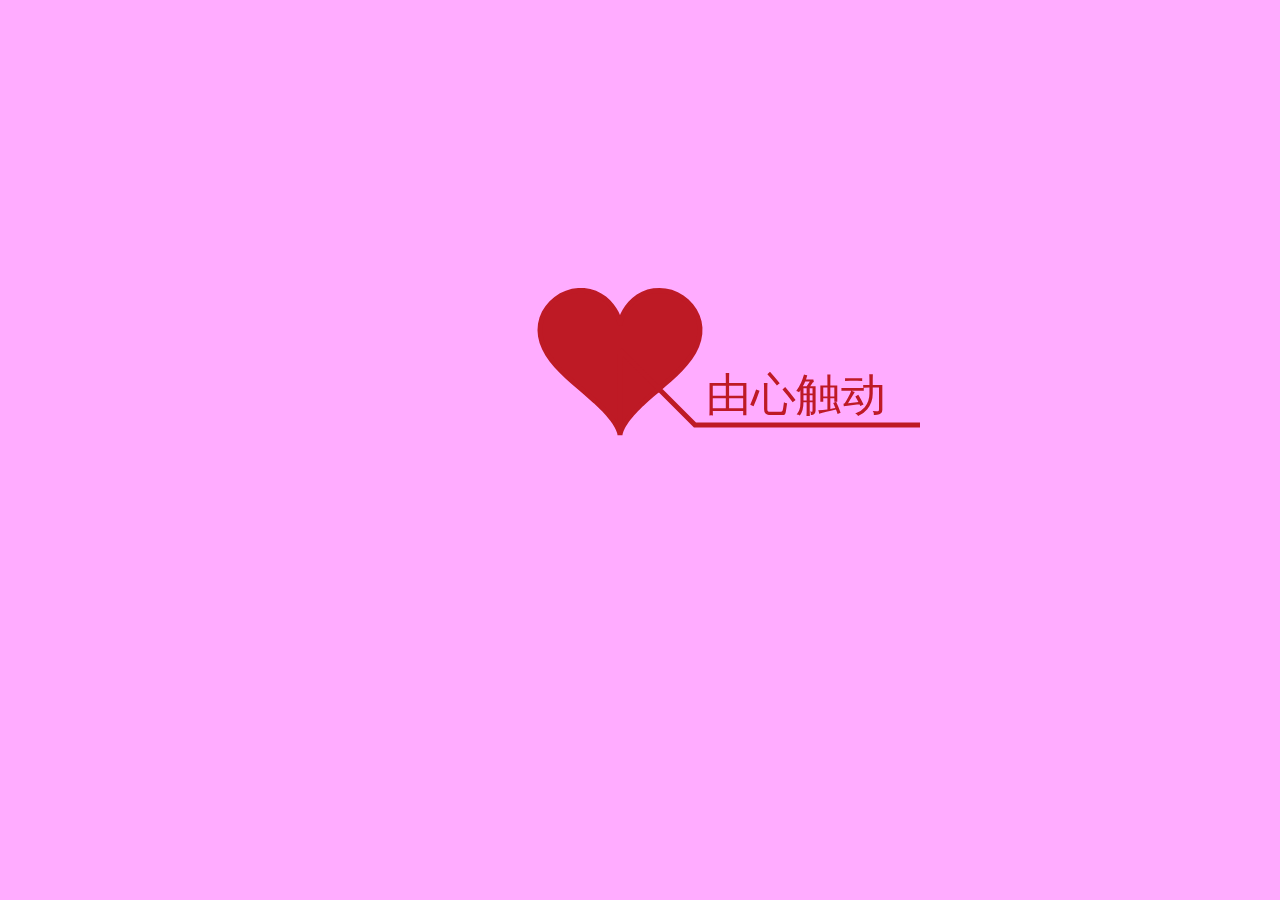
<file: brace/index.html>
<!DOCTYPE>
<html>
    <head>
        <meta http-equiv="Content-Type" content="text/html; charset=UTF-8">
        <title>Love</title>
        <link rel="icon" href="./Love_files/heart.ico" type="image/x-icon" />
        <link rel="shortcut icon" href="./Love_files/heart.ico" type="image/x-icon" />
        <link rel="stylesheet" href="./Love_files/default.css">
        <script src="./Love_files/jquery.min.js"></script>
        <script src="./Love_files/jscex.min.js"></script>
        <script src="./Love_files/jscex-parser.js"></script>
        <script src="./Love_files/jscex-jit.js"></script>
        <script src="./Love_files/jscex-builderbase.min.js"></script>
        <script src="./Love_files/jscex-async.min.js"></script>
        <script src="./Love_files/jscex-async-powerpack.min.js"></script>
        <script src="./Love_files/functions.js" charset="utf-8"></script>
        <script src="./Love_files/love.js" charset="utf-8"></script>
    </head>
    <body>
        <div id="main">
        <div id="error">亲，您使用的浏览器无法支持即将显示的内容，请换成谷歌(<a href="http://www.google.cn/chrome/intl/zh-CN/landing_chrome.html?hl=zh-CN&brand=CHMI">Chrome</a>)或者火狐(<a href="http://firefox.com.cn/download/">Firefox</a>)浏览器哟~</div>
        <div id="bgimg"></div>
            <div id="wrap">
               <div id="text">
                    <div id="code">                 
                        <!--<span class="say"></span><br>
                        <span class="say"></span><br>
                        <span class="say"></span><br>
                        <span class="say"></span><br>
                        <span class="say"></span><br>
                        <span class="say"></span><br>
                        <span class="say"></span><br>
                        <span class="say"></span><br>
                        <span class="say"></span><br>
                        <span class="say"></span><br>
                        <span class="say"></span><br>
                        <span class="say"></span><br><br>
                        <span class="say"><span class="space"></span></span> -->
                    </div>
                </div>
                <div id="clock-box">
                    与你相识的
                        <div id="clock"></div>
                </div>
                <canvas id="canvas"></canvas>
            </div>
            <audio src="bgm.mp3" loop id="audio"></audio>
        </div>

    <script>
    (function(){
        var w = document.body.clientWidth;
        if(w<1000){
            var main = document.getElementById("main");
            var obj = document.getElementById("wrap");
            var bgimg = document.getElementById("bgimg");
            var text = document.getElementById("text");
            var say = document.getElementsByClassName("say");
            var code = document.getElementById("code");
            obj.style.cssText = "margin-top:58%";
            bgimg.style.cssText = "background-image: url(./Love_files/bgimg.jpg)"; 
            text.style.cssText = "top:-130px";
            for(var i=0;i<say.length;i++){
                say[i].style.cssText = "margin-bottom:8px";
            }
            code.style.cssText = "font-size:28px;"
        }

        var canvas = $('#canvas');
        var wrap = $('#wrap');

        if (!canvas[0].getContext) {
            $("#error").show();
            return false;
        }

        var width = canvas.width();
        var height = canvas.height();
        
        canvas.attr("width", width);
        canvas.attr("height", height);

        var opts = {
            seed: {
                x: width / 2 - 20,
                color: "rgb(190, 26, 37)",
                scale: 2
            },
            branch: [
                [535, 680, 570, 250, 500, 200, 30, 100, [
                    [540, 500, 455, 417, 340, 400, 13, 100, [
                        [450, 435, 434, 430, 394, 395, 2, 40]
                    ]],
                    [550, 445, 600, 356, 680, 345, 12, 100, [
                        [578, 400, 648, 409, 661, 426, 3, 80]
                    ]],
                    [539, 281, 537, 248, 534, 217, 3, 40],
                    [546, 397, 413, 247, 328, 244, 9, 80, [
                        [427, 286, 383, 253, 371, 205, 2, 40],
                        [498, 345, 435, 315, 395, 330, 4, 60]
                    ]],
                    [546, 357, 608, 252, 678, 221, 6, 100, [
                        [590, 293, 646, 277, 648, 271, 2, 80]
                    ]]
                ]] 
            ],
            bloom: {
                num: 700,
                width: 1080,
                height: 650,
            },
            footer: {
                width: 1200,
                height: 5,
                speed: 10,
            }
        }

        var tree = new Tree(canvas[0], width, height, opts);
        var seed = tree.seed;
        var foot = tree.footer;
        var hold = 1;

        canvas.click(function(e) {
            var offset = canvas.offset(), x, y;
            x = e.pageX - offset.left;
            y = e.pageY - offset.top;
            if (seed.hover(x, y)) {
                hold = 0; 
                canvas.unbind("click");
                canvas.unbind("mousemove");
                canvas.removeClass('hand');
            }
        }).mousemove(function(e){
            var offset = canvas.offset(), x, y;
            x = e.pageX - offset.left;
            y = e.pageY - offset.top;
            canvas.toggleClass('hand', seed.hover(x, y));
        });

        var seedAnimate = eval(Jscex.compile("async", function () {
            seed.draw();
            while (hold) {
                $await(Jscex.Async.sleep(10));
            }
            while (seed.canScale()) {
                seed.scale(0.95);
                $await(Jscex.Async.sleep(10));
            }
            while (seed.canMove()) {
                seed.move(0, 2);
                foot.draw();
                $await(Jscex.Async.sleep(10));
            }
        }));

        var growAnimate = eval(Jscex.compile("async", function () {
            do {
                tree.grow();
                $await(Jscex.Async.sleep(10));
            } while (tree.canGrow());
        }));

        var flowAnimate = eval(Jscex.compile("async", function () {
            do {
                tree.flower(2);
                $await(Jscex.Async.sleep(10));
            } while (tree.canFlower());
        }));

        var moveAnimate = eval(Jscex.compile("async", function () {
            tree.snapshot("p1", 240, 0, 610, 680);
            while (tree.move("p1", 500, 0)) {
                foot.draw();
                $await(Jscex.Async.sleep(10));
            }
            foot.draw();
            tree.snapshot("p2", 500, 0, 610, 680);

            // 会有闪烁不得意这样做, (＞﹏＜)
            canvas.parent().css("background", "url(" + tree.toDataURL('image/png') + ")");
            // canvas.css("background", "#ffe");
            $await(Jscex.Async.sleep(300));
            canvas.css("background", "none");
        }));

        var jumpAnimate = eval(Jscex.compile("async", function () {
            var ctx = tree.ctx;
            while (true) {
                tree.ctx.clearRect(0, 0, width, height);
                tree.jump();
                foot.draw();
                $await(Jscex.Async.sleep(25));
            }
        }));

        var textAnimate = eval(Jscex.compile("async", function () {
            var together = new Date();
            together.setFullYear(2017, 7, 25);
            together.setHours(10);
            together.setMinutes(20);
            together.setSeconds(0);
            together.setMilliseconds(0);

            $("#code").show().typewriter();
            $("#clock-box").fadeIn(500);
            while (true) {
                timeElapse(together);
                $await(Jscex.Async.sleep(1000));
            }
        }));

        var runAsync = eval(Jscex.compile("async", function () {
            $await(seedAnimate());
            $await(growAnimate());
            $await(flowAnimate());
            $await(moveAnimate());

            textAnimate().start();

            $await(jumpAnimate());
        }));

        runAsync().start();
    })();
    </script>



</body></html>
</file>
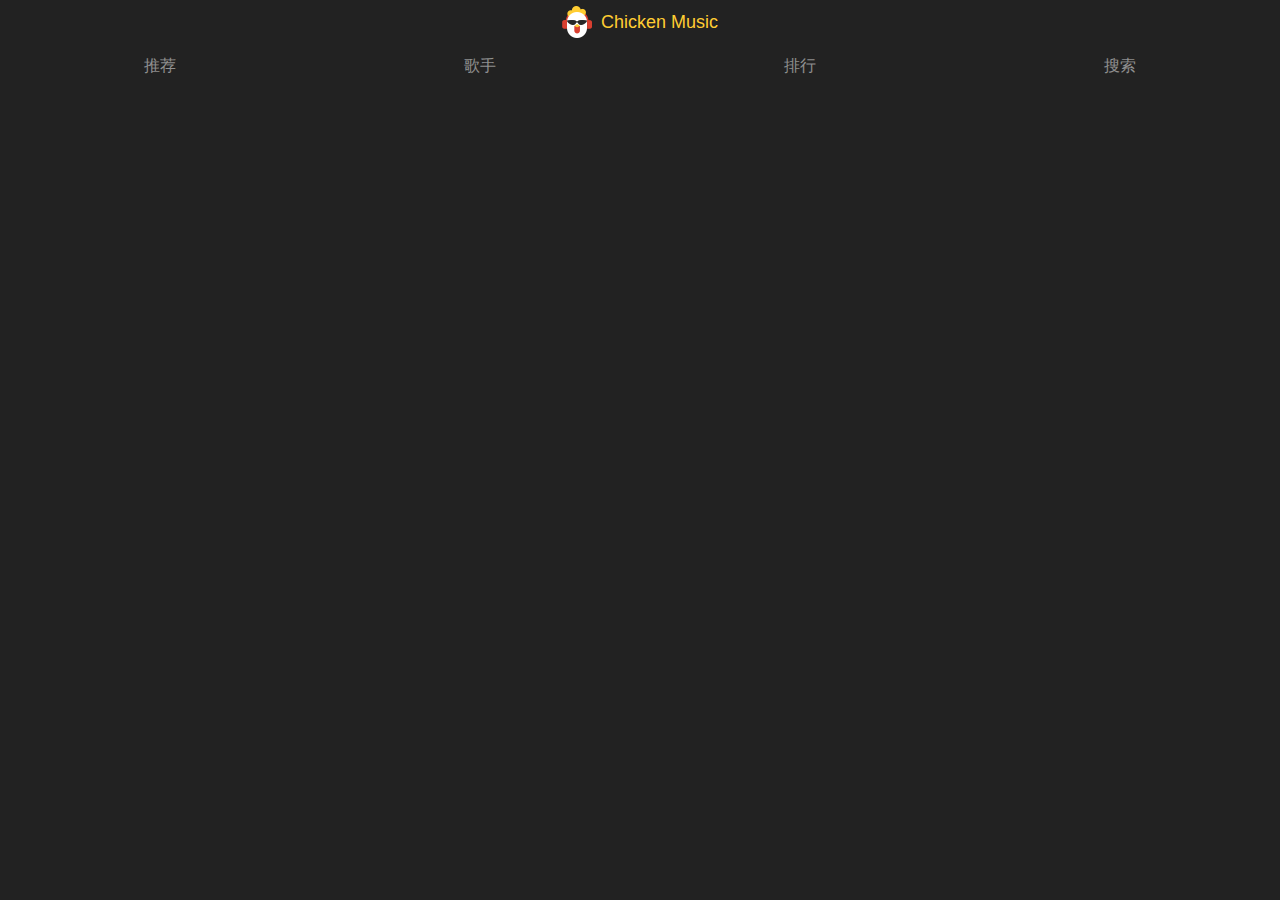
<file: music/index.html>
<!DOCTYPE html>
<html>

<head>
  <meta charset="utf-8">
  <meta name="viewport" content="width=device-width,initial-scale=1,maximum-scale=1,user-scalable=no">
  <link rel="shortcut icon" href="./static/favicon.ico">
  <title>music</title>
  <link href="./static/css/app.e48d533e0810bd576912402cdca71950.css" rel="stylesheet">
</head>

<body>
  <div id="app"></div>
  <script type="text/javascript" src="./static/js/manifest.7e908ddad722a11123da.js"></script>
  <script type="text/javascript" src="./static/js/vendor.6484c8ca3ad5f68786ef.js"></script>
  <script type="text/javascript" src="./static/js/app.42f68b9b92331dc7fb98.js"></script>
</body>

</html>
</file>
<file: brace/Love_files/default.css>
body{margin:0;padding:0;background:#FFACFF;font-size:14px;font-family:'微软雅黑','宋体',sans-serif;color:#231F20;overflow:auto}
a {color:#000;font-size:14px;}
#main{width:100%;}
#wrap{position:relative;margin:10px auto 0;width:1100px;height:680px;}
#text{width:430px;height:425px;left:50px;top:80px;position:absolute;}
#code{display:none;font-size:22px;}
#clock-box {position:absolute;left:50px;top:550px;font-size:28px;display:none;color: #FF0BCB;}
#clock{text-indent: 2em;color:#FF0BCB;}
#clock .digit {font-size:64px;font-family:"digit" !important;}
#canvas{margin:0 auto;width:1100px;height:680px;}
#error{margin:0 auto;text-align:center;margin-top:60px;display:none;}
.hand{cursor:pointer;}
.say{display: inline-block;margin-bottom:5px;color: #FF2B2B}
.space{margin-right:150px;}
#bgimg{
	position:fixed;
  top: 0;
  left: 0;
  width:100%;
  height:100%;
  min-width: 1000px;
  z-index:-1;
  zoom: 1;
  background-color: #FFACFF;
  background-repeat: no-repeat;
  background-size: cover;
  -webkit-background-size: cover;
  -o-background-size: cover;
  background-position: center 0;
}
</file>
<file: music/static/css/app.e48d533e0810bd576912402cdca71950.css>
.header{width:100%;height:44px;line-height:44px;text-align:center;font-size:0}.header .icon{display:inline-block;vertical-align:middle;width:30px;height:32px;margin-right:9px;background-image:url([data-uri]);background-size:30px 32px}@media (-webkit-min-device-pixel-ratio:3),(min-device-pixel-ratio:3){.header .icon{background-image:url([data-uri])}}.header .text{display:inline-block;vertical-align:top;font-size:18px;color:#ffcd32}.tab{display:-webkit-box;display:-ms-flexbox;display:flex;width:100%;height:44px;line-height:44px;text-align:center;font-size:16px;color:hsla(0,0%,100%,.5)}.tab .tab-item{-webkit-box-flex:1;-ms-flex:1;flex:1}.tab .tab-item .tab-link{padding-bottom:5px}.tab .tab-item.router-link-active .tab-link{color:#ffcd32;border-bottom:2px solid #ffcd32}.recommend{position:fixed;top:88px;bottom:0;width:100%;overflow:hidden}.recommend .recommend-content{position:relative}.recommend .recommend-content .img-swiper{margin-bottom:14px}.recommend .recommend-content .img-swiper .swiper-pagination-bullet-active{background-color:#ffcd32}.recommend .recommend-content .radio-wrapper{margin:0 10px 7px;text-align:center;font-size:16px;color:#ffcd32}.recommend .recommend-content .radio-wrapper .title{margin-bottom:10px}.recommend .recommend-content .radio-wrapper .radio-list{overflow:hidden;margin-right:-8px}.recommend .recommend-content .radio-wrapper .radio-list .radio-item{float:left;width:48%;padding-right:2%;margin-bottom:10px;overflow:hidden}.recommend .recommend-content .radio-wrapper .radio-list .radio-item .radio-img{position:relative}.recommend .recommend-content .radio-wrapper .radio-list .radio-item .radio-img img{position:absolute;top:0;left:0;display:block;width:100%;z-index:1}.recommend .recommend-content .radio-wrapper .radio-list .radio-item .radio-img:before{content:"";display:block;padding-top:100%}.recommend .recommend-content .radio-wrapper .radio-list .radio-item .name{margin-top:5px}.recommend .recommend-content .hot-song-list .title{margin-bottom:10px;text-align:center;font-size:16px;color:#ffcd32}.recommend .recommend-content .hot-song-list .song-list{display:-webkit-box;display:-ms-flexbox;display:flex;padding:0 10px 10px}.recommend .recommend-content .hot-song-list .song-list .icon{-webkit-box-flex:0;-ms-flex:0 0 60px;flex:0 0 60px;width:60px;margin-right:20px}.recommend .recommend-content .hot-song-list .song-list .text{-webkit-box-flex:1;-ms-flex:1;flex:1;font-size:14px}.recommend .recommend-content .hot-song-list .song-list .text .name{height:30px;line-height:30px;color:#fff}.recommend .recommend-content .hot-song-list .song-list .text .desc{height:30px;line-height:30px;text-overflow:ellipsis;white-space:nowrap;overflow:hidden;color:hsla(0,0%,100%,.5)}.recommend .recommend-content .hot-song-list .song-list:last-child{padding-bottom:30px}.recommend .recommend-content .top-tip{position:absolute;top:-60px;left:0;width:100%;height:60px;line-height:60px;text-align:center;font-size:14px;color:#fff}.recommend .recommend-content .bottom-tip{position:absolute;bottom:10px;width:100%;text-align:center;font-size:12px;color:hsla(0,0%,100%,.5)}.swiper-container{margin-left:auto;margin-right:auto;position:relative;overflow:hidden;z-index:1}.swiper-container-no-flexbox .swiper-slide{float:left}.swiper-container-vertical>.swiper-wrapper{-webkit-box-orient:vertical;-ms-flex-direction:column;flex-direction:column}.swiper-wrapper{position:relative;width:100%;height:100%;z-index:1;display:-webkit-box;display:-ms-flexbox;display:flex;transition-property:transform;box-sizing:content-box}.swiper-container-android .swiper-slide,.swiper-wrapper{-webkit-transform:translateZ(0);transform:translateZ(0)}.swiper-container-multirow>.swiper-wrapper{-webkit-box-lines:multiple;-moz-box-lines:multiple;-ms-flex-wrap:wrap;flex-wrap:wrap}.swiper-container-free-mode>.swiper-wrapper{transition-timing-function:ease-out;margin:0 auto}.swiper-slide{-webkit-flex-shrink:0;-ms-flex:0 0 auto;flex-shrink:0;width:100%;height:100%;position:relative}.swiper-container-autoheight,.swiper-container-autoheight .swiper-slide{height:auto}.swiper-container-autoheight .swiper-wrapper{-webkit-box-align:start;-ms-flex-align:start;align-items:flex-start;transition-property:transform,height}.swiper-container .swiper-notification{position:absolute;left:0;top:0;pointer-events:none;opacity:0;z-index:-1000}.swiper-wp8-horizontal{-ms-touch-action:pan-y;touch-action:pan-y}.swiper-wp8-vertical{-ms-touch-action:pan-x;touch-action:pan-x}.swiper-button-next,.swiper-button-prev{position:absolute;top:50%;width:27px;height:44px;margin-top:-22px;z-index:10;cursor:pointer;background-size:27px 44px;background-position:50%;background-repeat:no-repeat}.swiper-button-next.swiper-button-disabled,.swiper-button-prev.swiper-button-disabled{opacity:.35;cursor:auto;pointer-events:none}.swiper-button-prev,.swiper-container-rtl .swiper-button-next{background-image:url("data:image/svg+xml;charset=utf-8,%3Csvg xmlns='http://www.w3.org/2000/svg' viewBox='0 0 27 44'%3E%3Cpath d='M0 22L22 0l2.1 2.1L4.2 22l19.9 19.9L22 44 0 22z' fill='%23007aff'/%3E%3C/svg%3E");left:10px;right:auto}.swiper-button-prev.swiper-button-black,.swiper-container-rtl .swiper-button-next.swiper-button-black{background-image:url("data:image/svg+xml;charset=utf-8,%3Csvg xmlns='http://www.w3.org/2000/svg' viewBox='0 0 27 44'%3E%3Cpath d='M0 22L22 0l2.1 2.1L4.2 22l19.9 19.9L22 44 0 22z'/%3E%3C/svg%3E")}.swiper-button-prev.swiper-button-white,.swiper-container-rtl .swiper-button-next.swiper-button-white{background-image:url("data:image/svg+xml;charset=utf-8,%3Csvg xmlns='http://www.w3.org/2000/svg' viewBox='0 0 27 44'%3E%3Cpath d='M0 22L22 0l2.1 2.1L4.2 22l19.9 19.9L22 44 0 22z' fill='%23fff'/%3E%3C/svg%3E")}.swiper-button-next,.swiper-container-rtl .swiper-button-prev{background-image:url("data:image/svg+xml;charset=utf-8,%3Csvg xmlns='http://www.w3.org/2000/svg' viewBox='0 0 27 44'%3E%3Cpath d='M27 22L5 44l-2.1-2.1L22.8 22 2.9 2.1 5 0l22 22z' fill='%23007aff'/%3E%3C/svg%3E");right:10px;left:auto}.swiper-button-next.swiper-button-black,.swiper-container-rtl .swiper-button-prev.swiper-button-black{background-image:url("data:image/svg+xml;charset=utf-8,%3Csvg xmlns='http://www.w3.org/2000/svg' viewBox='0 0 27 44'%3E%3Cpath d='M27 22L5 44l-2.1-2.1L22.8 22 2.9 2.1 5 0l22 22z'/%3E%3C/svg%3E")}.swiper-button-next.swiper-button-white,.swiper-container-rtl .swiper-button-prev.swiper-button-white{background-image:url("data:image/svg+xml;charset=utf-8,%3Csvg xmlns='http://www.w3.org/2000/svg' viewBox='0 0 27 44'%3E%3Cpath d='M27 22L5 44l-2.1-2.1L22.8 22 2.9 2.1 5 0l22 22z' fill='%23fff'/%3E%3C/svg%3E")}.swiper-pagination{position:absolute;text-align:center;transition:.3s;-webkit-transform:translateZ(0);transform:translateZ(0);z-index:10}.swiper-pagination.swiper-pagination-hidden{opacity:0}.swiper-container-horizontal>.swiper-pagination-bullets,.swiper-pagination-custom,.swiper-pagination-fraction{bottom:10px;left:0;width:100%}.swiper-pagination-bullet{width:8px;height:8px;display:inline-block;border-radius:100%;background:#000;opacity:.2}button.swiper-pagination-bullet{border:none;margin:0;padding:0;box-shadow:none;-moz-appearance:none;-ms-appearance:none;-webkit-appearance:none;appearance:none}.swiper-pagination-clickable .swiper-pagination-bullet{cursor:pointer}.swiper-pagination-white .swiper-pagination-bullet{background:#fff}.swiper-pagination-bullet-active{opacity:1;background:#007aff}.swiper-pagination-white .swiper-pagination-bullet-active{background:#fff}.swiper-pagination-black .swiper-pagination-bullet-active{background:#000}.swiper-container-vertical>.swiper-pagination-bullets{right:10px;top:50%;-webkit-transform:translate3d(0,-50%,0);transform:translate3d(0,-50%,0)}.swiper-container-vertical>.swiper-pagination-bullets .swiper-pagination-bullet{margin:5px 0;display:block}.swiper-container-horizontal>.swiper-pagination-bullets .swiper-pagination-bullet{margin:0 5px}.swiper-pagination-progress{background:rgba(0,0,0,.25);position:absolute}.swiper-pagination-progress .swiper-pagination-progressbar{background:#007aff;position:absolute;left:0;top:0;width:100%;height:100%;-webkit-transform:scale(0);transform:scale(0);-webkit-transform-origin:left top;transform-origin:left top}.swiper-container-rtl .swiper-pagination-progress .swiper-pagination-progressbar{-webkit-transform-origin:right top;transform-origin:right top}.swiper-container-horizontal>.swiper-pagination-progress{width:100%;height:4px;left:0;top:0}.swiper-container-vertical>.swiper-pagination-progress{width:4px;height:100%;left:0;top:0}.swiper-pagination-progress.swiper-pagination-white{background:hsla(0,0%,100%,.5)}.swiper-pagination-progress.swiper-pagination-white .swiper-pagination-progressbar{background:#fff}.swiper-pagination-progress.swiper-pagination-black .swiper-pagination-progressbar{background:#000}.swiper-container-3d{-webkit-perspective:1200px;-o-perspective:1200px;perspective:1200px}.swiper-container-3d .swiper-cube-shadow,.swiper-container-3d .swiper-slide,.swiper-container-3d .swiper-slide-shadow-bottom,.swiper-container-3d .swiper-slide-shadow-left,.swiper-container-3d .swiper-slide-shadow-right,.swiper-container-3d .swiper-slide-shadow-top,.swiper-container-3d .swiper-wrapper{-webkit-transform-style:preserve-3d;transform-style:preserve-3d}.swiper-container-3d .swiper-slide-shadow-bottom,.swiper-container-3d .swiper-slide-shadow-left,.swiper-container-3d .swiper-slide-shadow-right,.swiper-container-3d .swiper-slide-shadow-top{position:absolute;left:0;top:0;width:100%;height:100%;pointer-events:none;z-index:10}.swiper-container-3d .swiper-slide-shadow-left{background-image:linear-gradient(270deg,rgba(0,0,0,.5),transparent)}.swiper-container-3d .swiper-slide-shadow-right{background-image:linear-gradient(90deg,rgba(0,0,0,.5),transparent)}.swiper-container-3d .swiper-slide-shadow-top{background-image:linear-gradient(0deg,rgba(0,0,0,.5),transparent)}.swiper-container-3d .swiper-slide-shadow-bottom{background-image:linear-gradient(180deg,rgba(0,0,0,.5),transparent)}.swiper-container-coverflow .swiper-wrapper,.swiper-container-flip .swiper-wrapper{-ms-perspective:1200px}.swiper-container-cube,.swiper-container-flip{overflow:visible}.swiper-container-cube .swiper-slide,.swiper-container-flip .swiper-slide{pointer-events:none;-webkit-backface-visibility:hidden;backface-visibility:hidden;z-index:1}.swiper-container-cube .swiper-slide .swiper-slide,.swiper-container-flip .swiper-slide .swiper-slide{pointer-events:none}.swiper-container-cube .swiper-slide-active,.swiper-container-cube .swiper-slide-active .swiper-slide-active,.swiper-container-flip .swiper-slide-active,.swiper-container-flip .swiper-slide-active .swiper-slide-active{pointer-events:auto}.swiper-container-cube .swiper-slide-shadow-bottom,.swiper-container-cube .swiper-slide-shadow-left,.swiper-container-cube .swiper-slide-shadow-right,.swiper-container-cube .swiper-slide-shadow-top,.swiper-container-flip .swiper-slide-shadow-bottom,.swiper-container-flip .swiper-slide-shadow-left,.swiper-container-flip .swiper-slide-shadow-right,.swiper-container-flip .swiper-slide-shadow-top{z-index:0;-webkit-backface-visibility:hidden;backface-visibility:hidden}.swiper-container-cube .swiper-slide{visibility:hidden;-webkit-transform-origin:0 0;transform-origin:0 0;width:100%;height:100%}.swiper-container-cube.swiper-container-rtl .swiper-slide{-webkit-transform-origin:100% 0;transform-origin:100% 0}.swiper-container-cube .swiper-slide-active,.swiper-container-cube .swiper-slide-next,.swiper-container-cube .swiper-slide-next+.swiper-slide,.swiper-container-cube .swiper-slide-prev{pointer-events:auto;visibility:visible}.swiper-container-cube .swiper-cube-shadow{position:absolute;left:0;bottom:0;width:100%;height:100%;background:#000;opacity:.6;-webkit-filter:blur(50px);filter:blur(50px);z-index:0}.swiper-container-fade.swiper-container-free-mode .swiper-slide{transition-timing-function:ease-out}.swiper-container-fade .swiper-slide{pointer-events:none;transition-property:opacity}.swiper-container-fade .swiper-slide .swiper-slide{pointer-events:none}.swiper-container-fade .swiper-slide-active,.swiper-container-fade .swiper-slide-active .swiper-slide-active{pointer-events:auto}.swiper-zoom-container{width:100%;height:100%;display:-webkit-box;display:-ms-flexbox;display:flex;-webkit-box-pack:center;-ms-flex-pack:center;justify-content:center;-webkit-box-align:center;-ms-flex-align:center;align-items:center;text-align:center}.swiper-zoom-container>canvas,.swiper-zoom-container>img,.swiper-zoom-container>svg{max-width:100%;max-height:100%;object-fit:contain}.swiper-scrollbar{border-radius:10px;position:relative;-ms-touch-action:none;background:rgba(0,0,0,.1)}.swiper-container-horizontal>.swiper-scrollbar{position:absolute;left:1%;bottom:3px;z-index:50;height:5px;width:98%}.swiper-container-vertical>.swiper-scrollbar{position:absolute;right:3px;top:1%;z-index:50;width:5px;height:98%}.swiper-scrollbar-drag{height:100%;width:100%;position:relative;background:rgba(0,0,0,.5);border-radius:10px;left:0;top:0}.swiper-scrollbar-cursor-drag{cursor:move}.swiper-lazy-preloader{width:42px;height:42px;position:absolute;left:50%;top:50%;margin-left:-21px;margin-top:-21px;z-index:10;-webkit-transform-origin:50%;transform-origin:50%;-webkit-animation:swiper-preloader-spin 1s steps(12) infinite;animation:swiper-preloader-spin 1s steps(12) infinite}.swiper-lazy-preloader:after{display:block;content:"";width:100%;height:100%;background-image:url("data:image/svg+xml;charset=utf-8,%3Csvg viewBox='0 0 120 120' xmlns='http://www.w3.org/2000/svg' xmlns:xlink='http://www.w3.org/1999/xlink'%3E%3Cdefs%3E%3Cpath id='a' stroke='%236c6c6c' stroke-width='11' stroke-linecap='round' d='M60 7v20'/%3E%3C/defs%3E%3Cuse xlink:href='%23a' opacity='.27'/%3E%3Cuse xlink:href='%23a' opacity='.27' transform='rotate(30 60 60)'/%3E%3Cuse xlink:href='%23a' opacity='.27' transform='rotate(60 60 60)'/%3E%3Cuse xlink:href='%23a' opacity='.27' transform='rotate(90 60 60)'/%3E%3Cuse xlink:href='%23a' opacity='.27' transform='rotate(120 60 60)'/%3E%3Cuse xlink:href='%23a' opacity='.27' transform='rotate(150 60 60)'/%3E%3Cuse xlink:href='%23a' opacity='.37' transform='rotate(180 60 60)'/%3E%3Cuse xlink:href='%23a' opacity='.46' transform='rotate(210 60 60)'/%3E%3Cuse xlink:href='%23a' opacity='.56' transform='rotate(240 60 60)'/%3E%3Cuse xlink:href='%23a' opacity='.66' transform='rotate(270 60 60)'/%3E%3Cuse xlink:href='%23a' opacity='.75' transform='rotate(300 60 60)'/%3E%3Cuse xlink:href='%23a' opacity='.85' transform='rotate(330 60 60)'/%3E%3C/svg%3E");background-position:50%;background-size:100%;background-repeat:no-repeat}.swiper-lazy-preloader-white:after{background-image:url("data:image/svg+xml;charset=utf-8,%3Csvg viewBox='0 0 120 120' xmlns='http://www.w3.org/2000/svg' xmlns:xlink='http://www.w3.org/1999/xlink'%3E%3Cdefs%3E%3Cpath id='a' stroke='%23fff' stroke-width='11' stroke-linecap='round' d='M60 7v20'/%3E%3C/defs%3E%3Cuse xlink:href='%23a' opacity='.27'/%3E%3Cuse xlink:href='%23a' opacity='.27' transform='rotate(30 60 60)'/%3E%3Cuse xlink:href='%23a' opacity='.27' transform='rotate(60 60 60)'/%3E%3Cuse xlink:href='%23a' opacity='.27' transform='rotate(90 60 60)'/%3E%3Cuse xlink:href='%23a' opacity='.27' transform='rotate(120 60 60)'/%3E%3Cuse xlink:href='%23a' opacity='.27' transform='rotate(150 60 60)'/%3E%3Cuse xlink:href='%23a' opacity='.37' transform='rotate(180 60 60)'/%3E%3Cuse xlink:href='%23a' opacity='.46' transform='rotate(210 60 60)'/%3E%3Cuse xlink:href='%23a' opacity='.56' transform='rotate(240 60 60)'/%3E%3Cuse xlink:href='%23a' opacity='.66' transform='rotate(270 60 60)'/%3E%3Cuse xlink:href='%23a' opacity='.75' transform='rotate(300 60 60)'/%3E%3Cuse xlink:href='%23a' opacity='.85' transform='rotate(330 60 60)'/%3E%3C/svg%3E")}@-webkit-keyframes swiper-preloader-spin{to{-webkit-transform:rotate(1turn)}}@keyframes swiper-preloader-spin{to{transform:rotate(1turn)}}a,abbr,acronym,address,applet,article,aside,audio,b,big,blockquote,body,canvas,caption,center,cite,code,dd,del,details,dfn,div,dl,dt,em,embed,fieldset,figcaption,figure,footer,form,h1,h2,h3,h4,h5,h6,header,html,i,iframe,img,input,ins,kbd,label,legend,li,mark,menu,nav,object,ol,output,p,pre,q,ruby,s,samp,section,small,span,strike,strong,sub,summary,sup,table,tbody,td,tfoot,th,thead,time,tr,tt,u,ul,var,video{margin:0;padding:0;border:0;font-size:100%;font-weight:400;vertical-align:baseline}article,aside,details,figcaption,figure,footer,header,menu,nav,section{display:block}body{line-height:1}blockquote,q{quotes:none}blockquote:after,blockquote:before,q:after,q:before{content:none}table{border-collapse:collapse;border-spacing:0}a{color:#7e8c8d;text-decoration:none;-webkit-backface-visibility:hidden}li{list-style:none}::-webkit-scrollbar{width:5px;height:5px}::-webkit-scrollbar-track-piece{background-color:rgba(0,0,0,.2);-webkit-border-radius:6px}::-webkit-scrollbar-thumb:vertical{height:5px;background-color:hsla(0,0%,49%,.7);-webkit-border-radius:6px}::-webkit-scrollbar-thumb:horizontal{width:5px;background-color:hsla(0,0%,49%,.7);-webkit-border-radius:6px}body,html{width:100%}body{-webkit-text-size-adjust:none;background-color:#fff}body,html{-webkit-tap-highlight-color:transparent;line-height:1;font-family:PingFang SC,STHeitiSC-Light,Helvetica-Light,arial,sans-serif;user-select:none;background:#222;color:#fff}@font-face{font-family:music-icon;src:url([data-uri]);src:url([data-uri]#iefix) format("embedded-opentype"),url([data-uri]) format("truetype"),url([data-uri]) format("woff"),url(/static/img/music-icon.8a34857.svg#music-icon) format("svg");font-weight:400;font-style:normal}[class*=" icon-"],[class^=icon-]{font-family:music-icon!important;speak:none;font-style:normal;font-weight:400;font-variant:normal;text-transform:none;line-height:1;-webkit-font-smoothing:antialiased;-moz-osx-font-smoothing:grayscale}.icon-ok:before{content:"\E900"}.icon-close:before{content:"\E901"}.icon-add:before{content:"\E902"}.icon-play-mini:before{content:"\E903"}.icon-playlist:before{content:"\E904"}.icon-music:before{content:"\E905"}.icon-search:before{content:"\E906"}.icon-clear:before{content:"\E907"}.icon-delete:before{content:"\E908"}.icon-favorite:before{content:"\E909"}.icon-not-favorite:before{content:"\E90A"}.icon-pause:before{content:"\E90B"}.icon-play:before{content:"\E90C"}.icon-prev:before{content:"\E90D"}.icon-loop:before{content:"\E90E"}.icon-sequence:before{content:"\E90F"}.icon-random:before{content:"\E910"}.icon-back:before{content:"\E911"}.icon-mine:before{content:"\E912"}.icon-next:before{content:"\E913"}.icon-dismiss:before{content:"\E914"}.icon-pause-mini:before{content:"\E915"}
</file>
